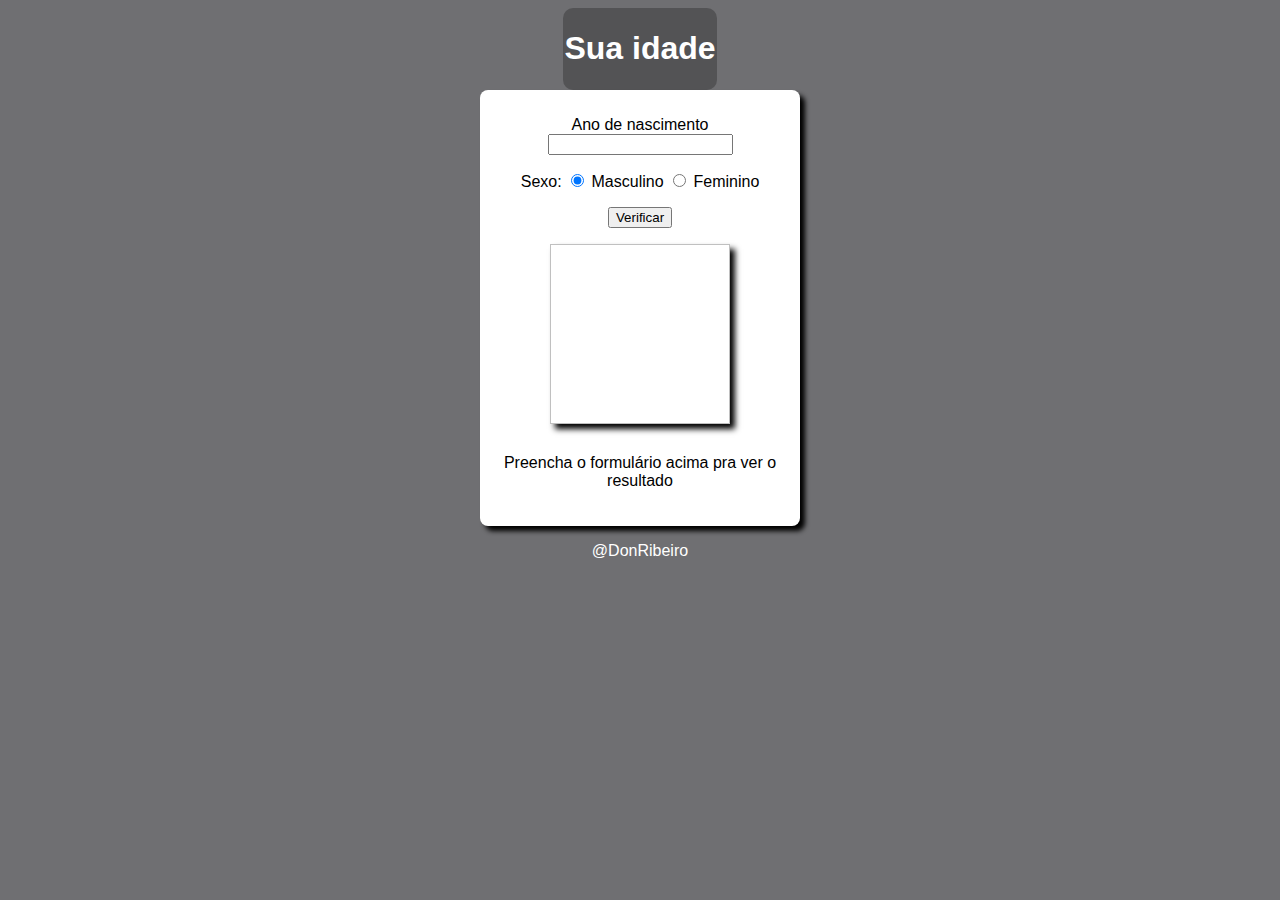
<file: index.html>
<!DOCTYPE html>
<head>
    <meta charset="UTF-8">
    <meta name="viewport" content="width=device-width, initial-scale=1.0">
    <link rel="shortcut icon" href="imagens/favicon-16x16.png" type="image/x-icon">
    <link rel="stylesheet" href="pratc0021.css">
    <title>Idades</title>
    </head>
    <body>
      <header>
        <h1> Sua idade</h1>
      </header>
      <section>
        
  <div id="Ano">
        <p> Ano de nascimento
        <input type="number" name="txtano" id="txtano"></p>
        
  <p> Sexo:
<input type="radio" name="radsex" id="mas" checked>
<label for="mas"> Masculino </label>
<input type="radio" name="radsex" id="fem">
<label for="fem"> Feminino</label>
  </p>
  
  <p> <input type="button" value="Verificar" onclick="verificar()"></p>
        </div>
        
   <div id="imagem">
     <img id="foto" box-shadow="box-shadow: 5px 5px 5px black;">
   </div>    
        
<div id="res">
<p>Preencha o formulário acima pra ver o resultado</p>

</div>
      </section>
      
      <footer>
        <p>@DonRibeiro</p>
      </footer>
    <script src="pratc0021.js">
      
    </script>
      
      
    </body>
    </html>
</file>
<file: pratc0021.css>
body{
    font-family: Arial;
    background-color:#5b5b5fe0;
  }
  
  header{
    color: white;
    max-width: max-content;
    margin: auto;
    text-align: center;
    background-color:rgba(0, 0, 0, 0.247) ;
   border-radius: 10px;
   padding: 1px;
  }
  
  section{
    background-color: white;
    text-align: center;
    box-shadow: 5px 5px 5px black;
    border-radius: 8px;
    margin: auto;
    width: 300px;
    padding: 10px;
  }
  
  #res{
    padding: 10px;
  }
  
  #foto{
    width: 180px;
    height: 180px;
    box-shadow: 5px 5px 6px black;
  }
  
  footer{
    text-align: center;
    color: white;
  }
</file>
